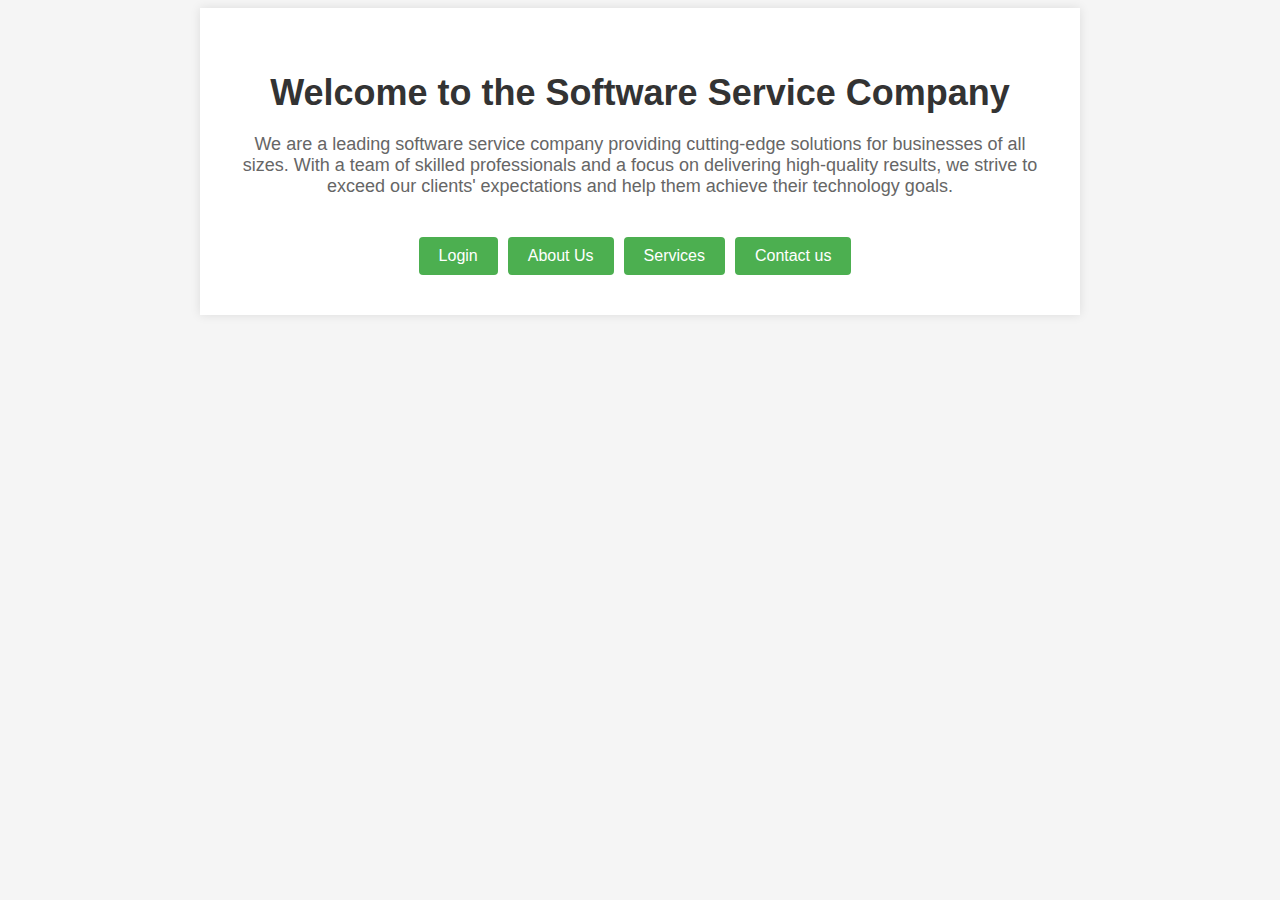
<file: s1/templates/index.html>
<!DOCTYPE html>
<html>
<head>
    <title>Home Page</title>
    <style>
        body {
            font-family: Arial, sans-serif;
            background-color: #f5f5f5;
        }

        .container {
            max-width: 800px;
            margin: 0 auto;
            padding: 40px;
            background-color: #fff;
            box-shadow: 0 0 10px rgba(0, 0, 0, 0.1);
            text-align: center;
        }

        h1 {
            font-size: 36px;
            color: #333;
            margin-bottom: 20px;
        }

        p {
            font-size: 18px;
            color: #666;
            margin-bottom: 40px;
        }

        .button-container {
            display: flex;
            justify-content: center;
        }

        .button-container button {
            padding: 10px 20px;
            font-size: 16px;
            color: #fff;
            background-color: #4CAF50;
            border: none;
            border-radius: 4px;
            cursor: pointer;
            margin-right: 10px;
        }

        .button-container button:hover {
            background-color: #45a049;
        }
    </style>
</head>
<body>
    <div class="container">
        <h1>Welcome to the Software Service Company</h1>
        <p>We are a leading software service company providing cutting-edge solutions for businesses of all sizes. With a team of skilled professionals and a focus on delivering high-quality results, we strive to exceed our clients' expectations and help them achieve their technology goals.</p>
        <div class="button-container">
            <button onclick="location.href='/login'">Login</button>
            <button onclick="location.href='/about'">About Us</button>
            <button onclick="location.href='/service'">Services</button>
            <button onclick="location.href='/contact'">Contact us</button>
        </div>
    </div>
</body>
</html>
</file>
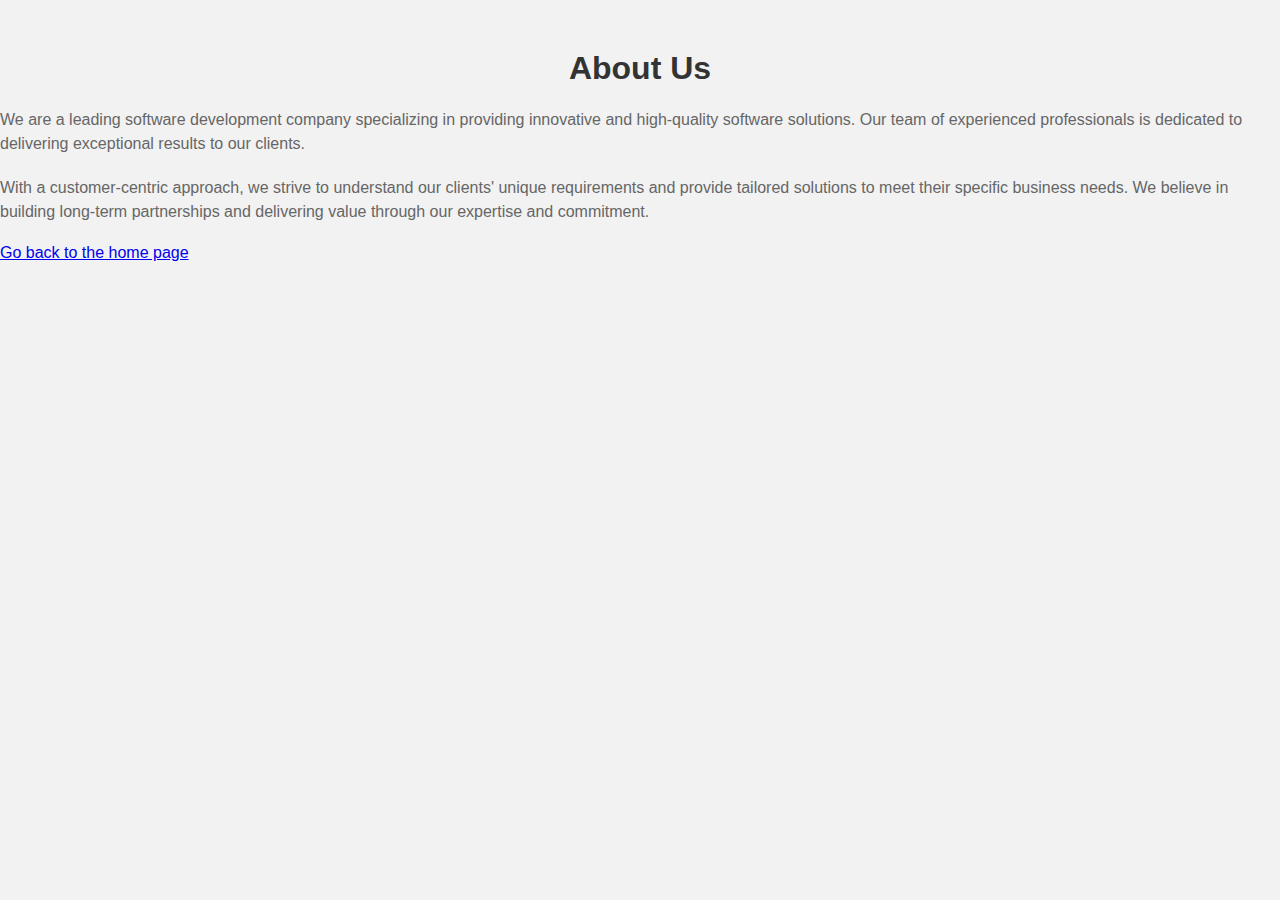
<file: s1/templates/about.html>
<!DOCTYPE html>
<html>
<head>
    <title>About Us</title>
    <style>
        /* CSS styles */
        body {
            font-family: Arial, sans-serif;
            background-color: #f2f2f2;
            margin: 0;
            padding: 0;
        }

        h1 {
            color: #333;
            text-align: center;
            margin-top: 50px;
        }

        p {
            color: #666;
            line-height: 1.5;
            margin: 20px 0;
        }
    </style>
</head>
<body>
    <h1>About Us</h1>
    <p>We are a leading software development company specializing in providing innovative and high-quality software solutions. Our team of experienced professionals is dedicated to delivering exceptional results to our clients.</p>
    <p>With a customer-centric approach, we strive to understand our clients' unique requirements and provide tailored solutions to meet their specific business needs. We believe in building long-term partnerships and delivering value through our expertise and commitment.</p>
    <a href="/">Go back to the home page</a>
</body>
</html>
</file>
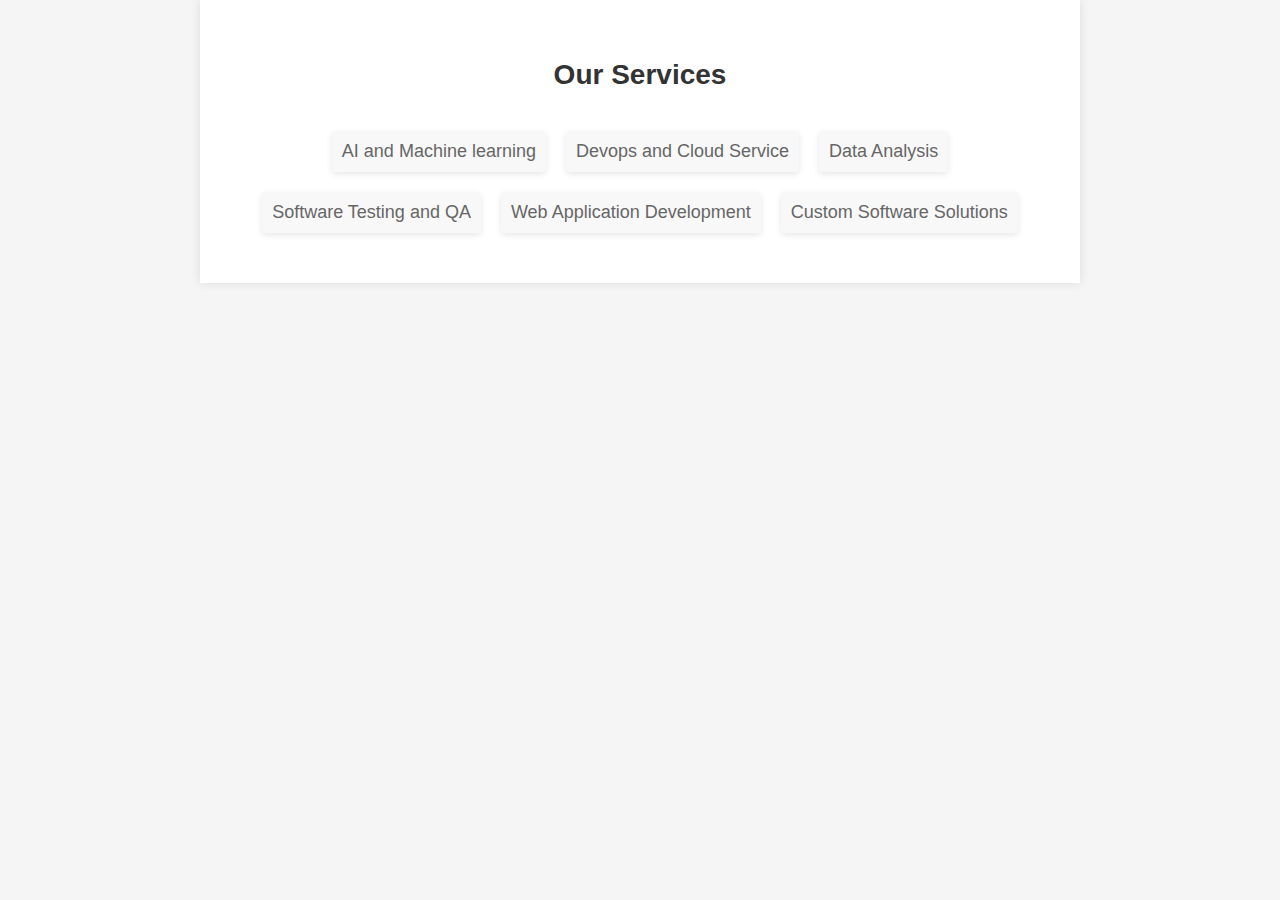
<file: s1/templates/service.html>
<!DOCTYPE html>
<html>
<head>
    <title>Services</title>
    <style>
        body {
            font-family: Arial, sans-serif;
            background-color: #f5f5f5;
            margin: 0;
            padding: 0;
        }

        .container {
            max-width: 800px;
            margin: 0 auto;
            padding: 40px;
            background-color: #fff;
            box-shadow: 0 0 10px rgba(0, 0, 0, 0.1);
            text-align: center;
        }

        h1 {
            font-size: 28px;
            color: #333;
            margin-bottom: 30px;
        }

        ul {
            list-style-type: none;
            padding: 0;
            margin: 0;
            display: flex;
            flex-wrap: wrap;
            justify-content: center;
        }

        li {
            font-size: 18px;
            color: #666;
            margin: 10px;
            padding: 10px;
            background-color: #f8f8f8;
            border-radius: 4px;
            box-shadow: 0 2px 6px rgba(0, 0, 0, 0.1);
            transition: background-color 0.3s ease;
        }

        li:hover {
            background-color: #e0e0e0;
        }
    </style>
</head>
<body>
    <div class="container">
        <h1>Our Services</h1>
        <ul>
            <li>AI and Machine learning</li>
            <li>Devops and Cloud Service</li>
            <li>Data Analysis</li>
            <li>Software Testing and QA</li>
            <li>Web Application Development</li>
            <li>Custom Software Solutions</li>
        </ul>
    </div>
</body>
</html>
</file>
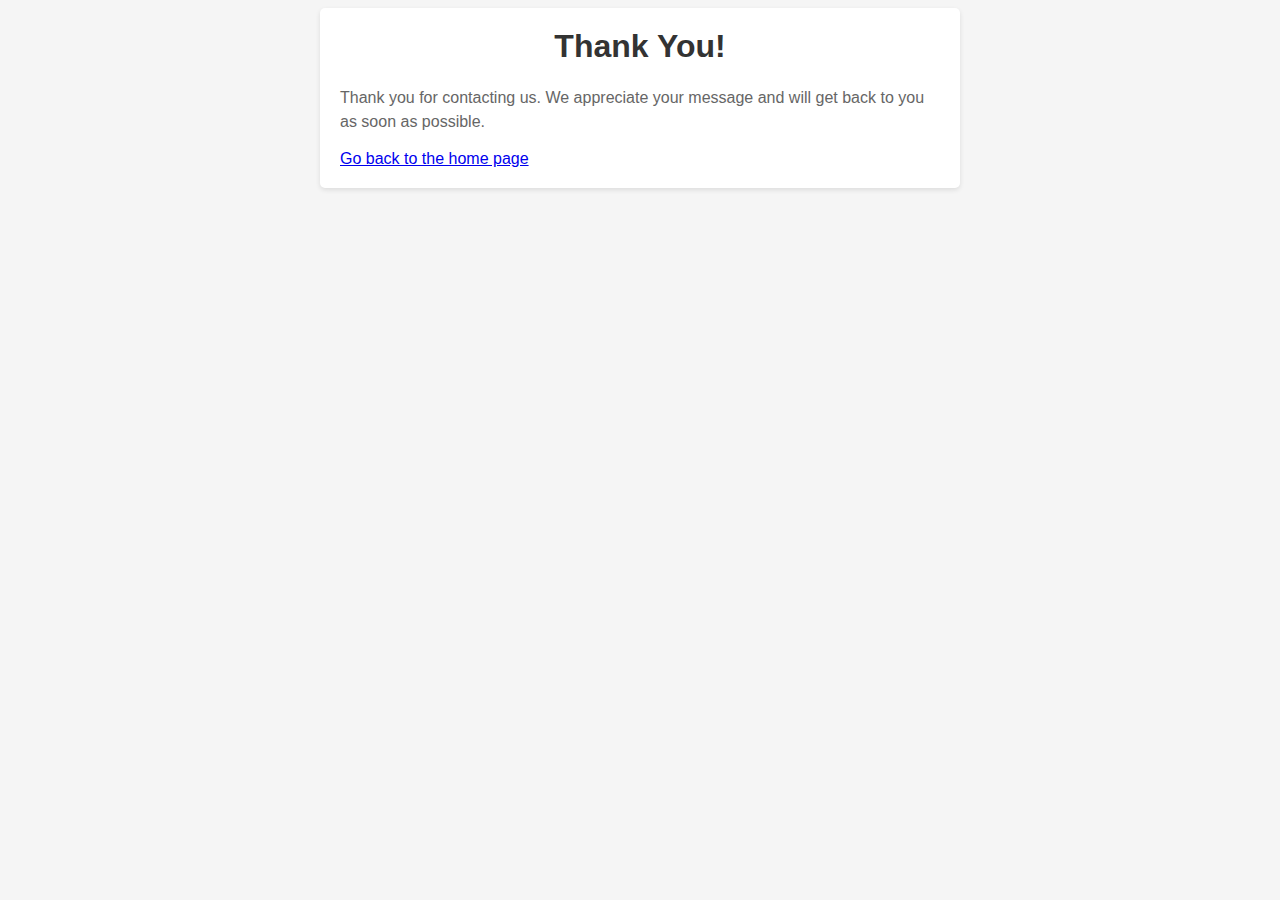
<file: s1/templates/thankyou.html>
<!DOCTYPE html>
<html>
<head>
    <title>Thank You</title>
    <style>
        body {
            font-family: Arial, sans-serif;
            background-color: #f5f5f5;
        }

        .container {
            max-width: 600px;
            margin: 0 auto;
            padding: 20px;
            background-color: #ffffff;
            border-radius: 5px;
            box-shadow: 0 2px 5px rgba(0, 0, 0, 0.1);
        }

        h1 {
            color: #333333;
            text-align: center;
            margin-top: 0;
        }

        p {
            color: #666666;
            line-height: 1.5;
        }
    </style>
</head>
<body>
    <div class="container">
        <h1>Thank You!</h1>
        <p>Thank you for contacting us. We appreciate your message and will get back to you as soon as possible.</p>
        <a href="/">Go back to the home page</a>
    </div>
</body>
</html>
</file>
